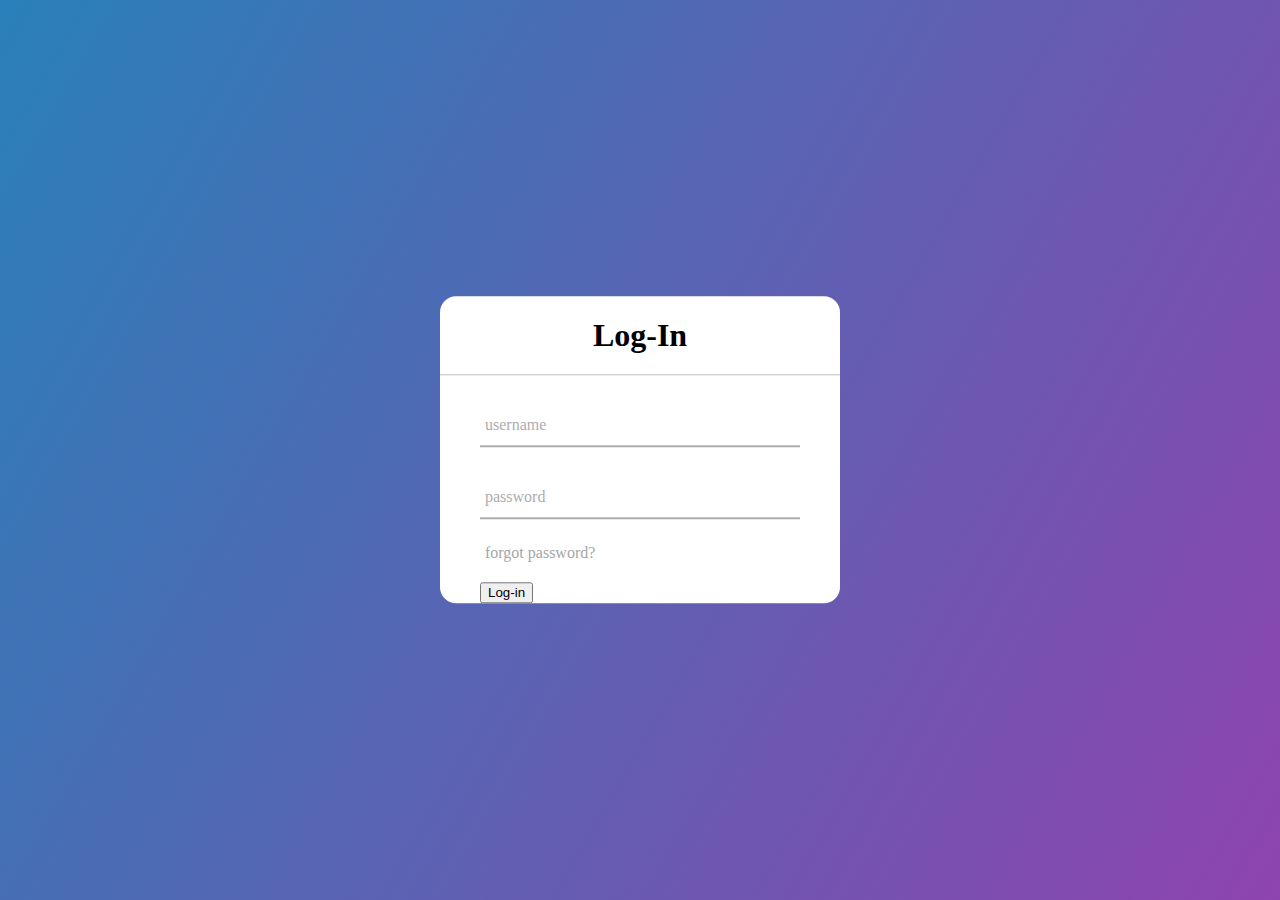
<file: index.html>
<!DOCTYPE html>
<html lang="en">
<head>
    <meta charset="UTF-8">
    <meta http-equiv="X-UA-Compatible" content="IE=edge">
    <meta name="viewport" content="width=device-width, initial-scale=1.0">
    <title>log-in page</title>
    <link rel="stylesheet" type="text/css" href="style.css">
    <script src="https://code.jquery.com/jquery-3.6.0.js" integrity="sha256-H+K7U5CnXl1h5ywQfKtSj8PCmoN9aaq30gDh27Xc0jk=" crossorigin="anonymous"></script>
</head>
<body>
   <div class="center">
       <h1>Log-In</h1>
       <form method="post" id="loginForm">
           <div class="txt_field">
               <input type="text" required id="username">
               <span></span>
               <label for="username">username</label>

           </div>
           <div class="txt_field">
            <input type="password" required id="password">
            <span></span>
            <label for="password">password</label>
        </div>
        <div class="pass">forgot password?</div>
       <a href="F:\bank project\account.html" target="_blank">
        <input type="button" id="submit" value="Log-in" onclick="sendData()">
       </a>

        </div>
       </form>
   </div> 
   <script>
       function  sendData() {
           var uname = $('#username').val();
           var pword = $('#password').val();
       
       jsonObject={
           "username":"",
           "password":""
       }
       jsonObject.username=uname;
       jsonObject.password=pword;
       document.write(str);
       var str=JSON.stringify(jsonObject);
    }
   </script>

</body>
</html>
</file>
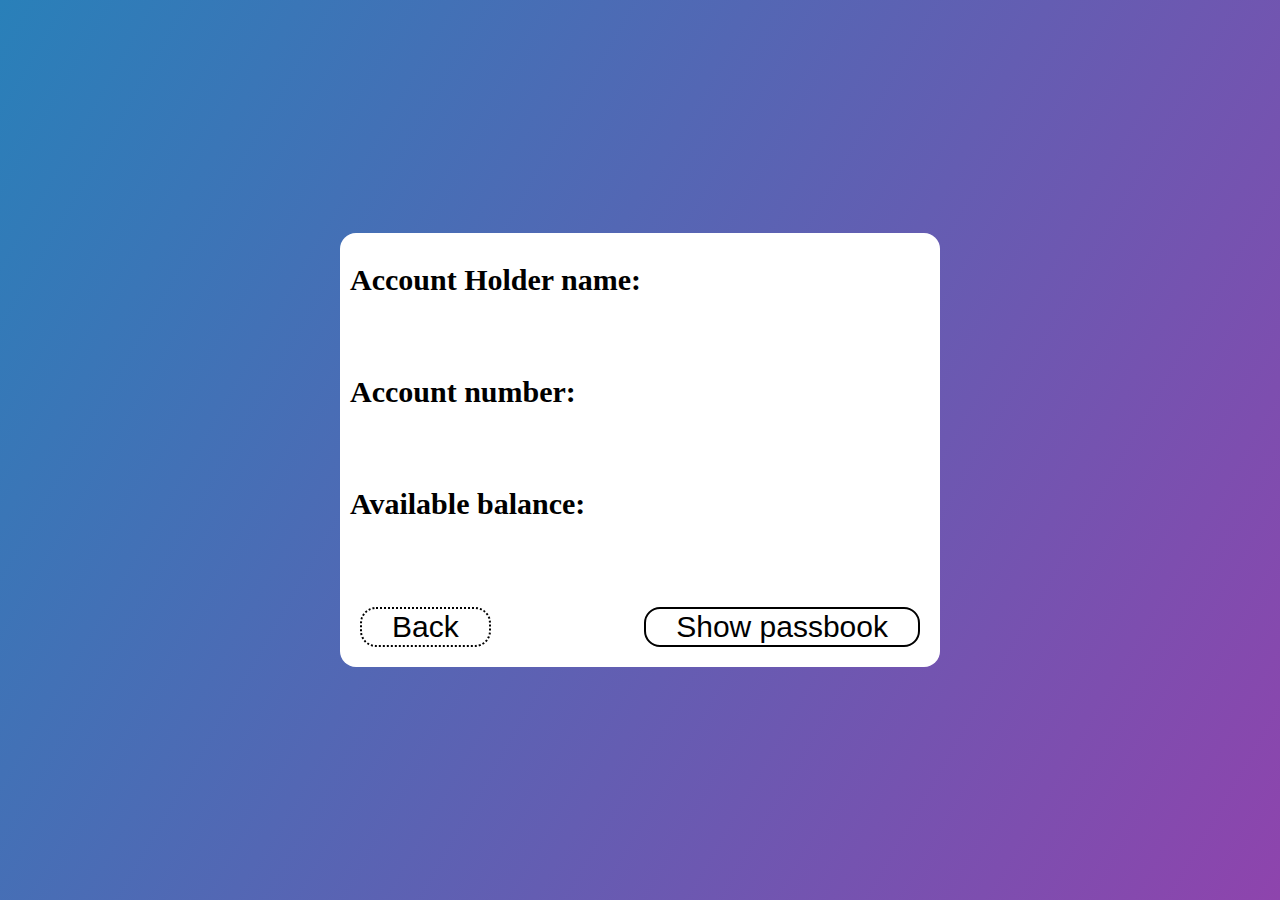
<file: account.html>
<!DOCTYPE html>
<html lang="en">
<head>
    <meta charset="UTF-8">
    <meta http-equiv="X-UA-Compatible" content="IE=edge">
    <meta name="viewport" content="width=device-width, initial-scale=1.0">
    <title>account page</title>
    <link rel="stylesheet" type="text/css" href="style1.css">
</head>
<body>  
    <div class="center">
     <h3>Account Holder name:</h3>
     <br>
     <h3>Account number:</h3>
     <br>
     <h3>Available balance:</h3>
     <br>
     <br>
     <a href="f:\bank project\index.html"><button type="reset" class="btnback">Back</button></a>&nbsp;&nbsp;&nbsp;&nbsp;&nbsp;&nbsp;<button type="submit" class="btnpassbook">Show passbook</button>&nbsp;




    <!-- <script type="text/javascript"  class="script">
        document.write("Account Holder name:&nbsp;");
        document.write("<br/>");
        document.write("Account number:&nbsp;");
        document.write("<br/>");
        document.write("Avibel balance:&nbsp;");
        document.write("<br/>");
    </script> -->
    </div>
</body>
</html>
</file>
<file: style.css>
body{
    margin: 0;
    padding: 0;
    font-family: montserrat;
    background: linear-gradient(120deg,#2980b9,#8e44ad);
    height: 100vh;
    overflow: hidden;
}
.center{
     position: absolute;
     top:50%;
     left:50%;
     transform: translate(-50%,-50%);
     width: 400px;
     background:white ;
     border-radius: 16px;

}
.center h1{
    text-align: center;
    padding: 0  0  20px 0;
    border-bottom: 1px solid  silver;
}
.center form{
    padding: 0 40px;
    box-sizing: border-box;
}
form .txt_field{
    position: relative;
    border-bottom: 2px solid  #adadad;
    margin: 30px 0;

}
.txt_field input{
    width: 100%;
    padding: 0 5px;
    height:40px;
    font-size: 16px;
    border:none;
    background: none;
    outline: none;
}
.txt_field label{
    position: absolute;
    top:50%;
    left:5px;
    color:#adadad;
    transform: translateY(-50%);
    font-size: 16px;
    pointer-events: none;
    transition: .5s;
}
.txt_field span::before{
    content: '';
    position: absolute;
    top:40px;
    left:0;
    width: 0%;
    height: 2px;
    background: #2691d9;
    transition: .5s;
}
.txt_field input:focus ~ label,
.txt_field input:valid ~ label{
    top:-5px;
    color:#2691d9;
}
.txt_field input:focus ~ span::before,
.txt_field input:valid ~ span::before{
  width: 100%;
   
}
.pass{
    margin: -5px 0 20px 5px;
    color:#a6a6a6;
    cursor: pointer;
}
.pass:hover{
    text-decoration: underline;
}
input[type="submit"]{
    width: 100%;
    height:50px;
    border:1px solid;
    background: #2691d9;
    border-radius: 25px;
    font-size: 18px;
    color:#e9f4fb;
    font-weight: 700;
    cursor: pointer;
    outline: none;
    margin-bottom: 20px;
}
input[type="submit"]:hover{
   border-color: #2691d9;
   transition: .5s;
}
</file>
<file: style1.css>
body{
    margin: 0;
    padding: 0;
    font-family: montserrat;
    background: linear-gradient(120deg,#2980b9,#8e44ad);
    height: 100vh;
    overflow: hidden;
}
.center{
    position: absolute;
    top:50%;
    left:50%;
    transform: translate(-50%,-50%);
    width: 600px;
    background:white ;
    border-radius: 16px;
}
.center h3{
    font-family: montserrat;
    color:black;
    margin-left: 10px;
    font-size: 30px;
  
}
.btnback{
    margin:20px;
    padding-left: 30px;
    padding-right: 30px;
    border-radius: 16px;
    border-style: dotted;
    border-color: black;
    background-color: white;
    color: black;
    font-size: 30px;

}
.btnback:hover{
    background-color: black;
    color: white;
}
.btnpassbook{
   margin:20px;
    float:right;
    padding-left: 30px;
    padding-right: 30px;
    border-radius: 16px;
    border-style: solid;
    border-color: black;
    background-color:white;
    color: black;
    font-size: 30px;
}
.btnpassbook:hover{

    background-color: black;
    color: cyan;
}
</file>
